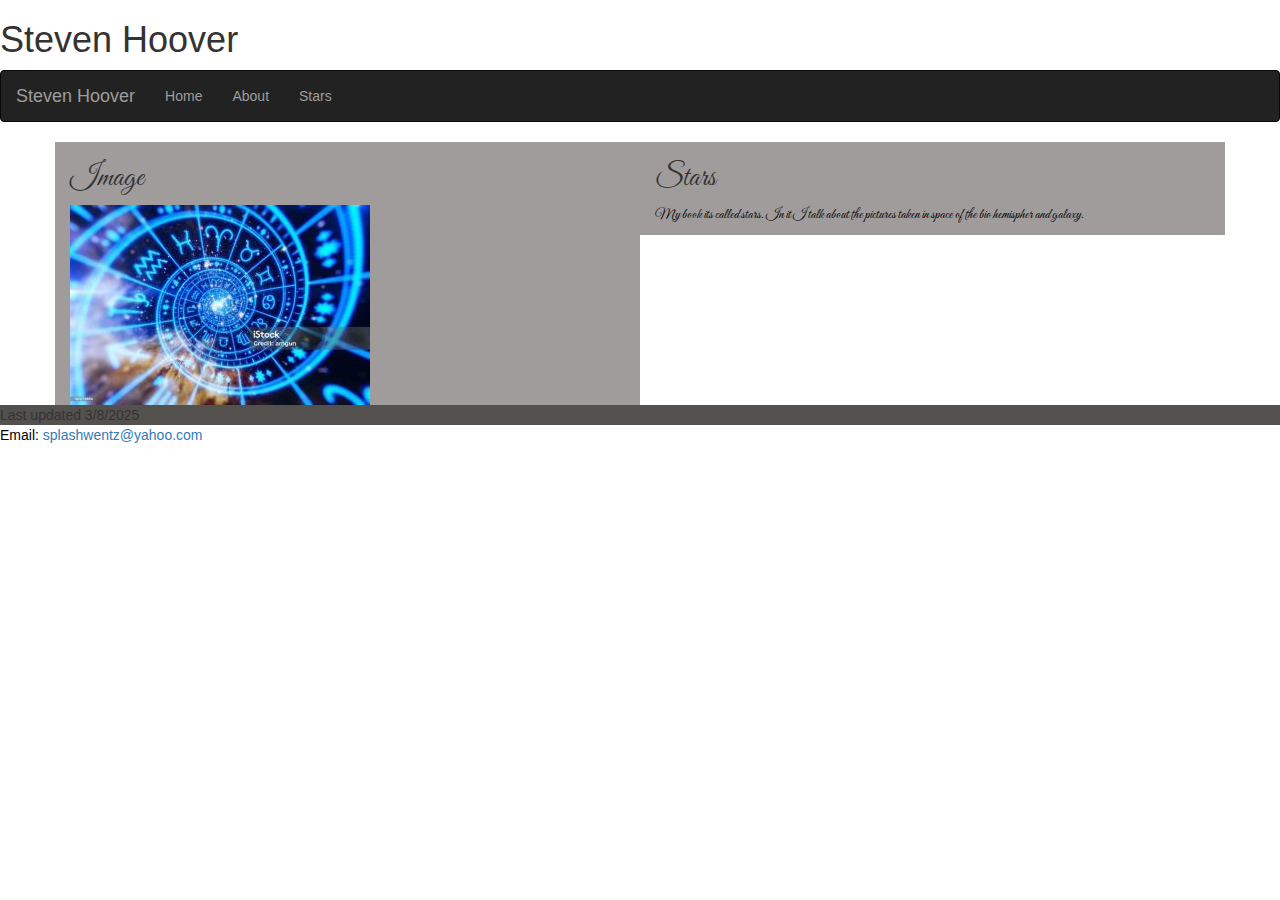
<file: index.html>
<!DOCTYPE html>
<html lang="en">
<head>
  <style>



</style>
  <meta charset="utf-8">
  <link rel="stylesheet" href="mystyle.css">
  <link rel="stylesheet" href="https://maxcdn.bootstrapcdn.com/bootstrap/3.4.1/css/bootstrap.min.css">
  <script src="https://ajax.googleapis.com/ajax/libs/jquery/3.7.1/jquery.min.js"></script>
  <script src="https://maxcdn.bootstrapcdn.com/bootstrap/3.4.1/js/bootstrap.min.js"></script>

</head>


<body>
  <header><h1>Steven Hoover</h1></header>
  <div class="center">
    <nav class="navbar navbar-inverse">
      <div class="container-fluid">
        <div class="navbar-header">
          <a class="navbar-brand" href="#">Steven Hoover</a>
        </div>
        <ul class="nav navbar-nav">
          <li><a href="index.html">Home</a></li>
          <li><a href="about.html">About</a></li>
      <li><a href="stars.html">Stars</a></li>
        </ul>
      </div>
    </nav>
      
<div class="hero">
  <title>Steven Hoover</title>
</div>

    <div class="container">
 

  <link rel="preconnect" href="https://fonts.googleapis.com">
<link rel="preconnect" href="https://fonts.gstatic.com" crossorigin>
<link href="https://fonts.googleapis.com/css2?family=Amatic+SC:wght@400;700&family=Great+Vibes&family=Single+Day&display=swap" rel="stylesheet">

  <div id="excite"class="row">
    <div class="col-sm-6" style="background-color: rgb(160, 156, 156);">
      <h2>Image</h2>
      <img src="myimage.jpg" alt="stars">
    </div>
    <div class="col-sm-6" style="background-color:rgb(160, 156, 156);">
      <h2>Stars</h2>
        <p>My book its called stars. In it I talk about the pictures taken in space
        of the bio hemispher and galaxy.</p>
</ol>
    </div>
  </div>
</div>


        
<footer>Last updated 3/8/2025 </footer>
<p>Email: <a href="mailto:splashwentz@yahoo.com">splashwentz@yahoo.com</a></p>

  </div>
  </body>
</html>
</file>
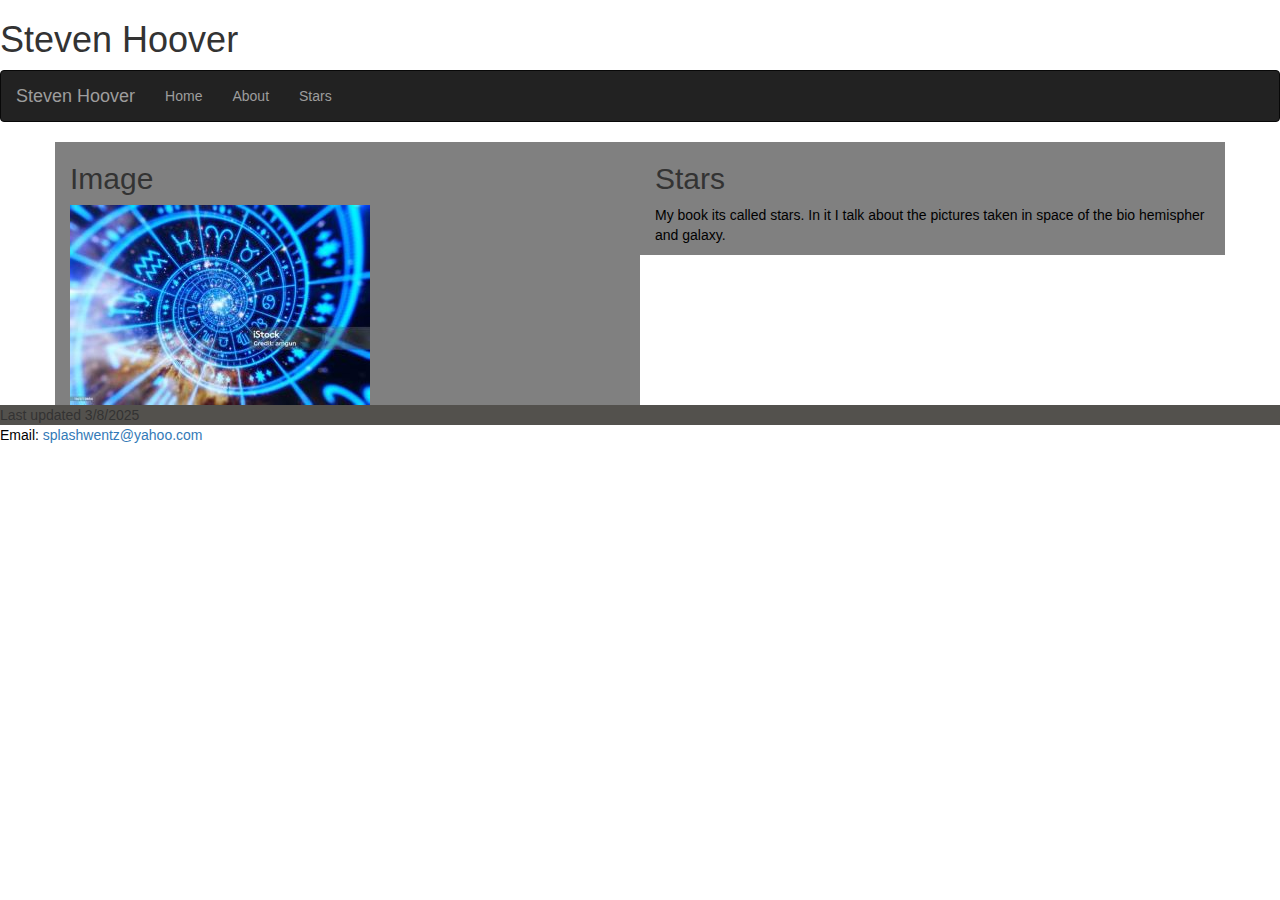
<file: about.html>
<!DOCTYPE html>
<html lang="en">
<head>
  <style>
   h2 {font-family: Georgia, 'Times New Roman', Times, serif;}



</style>
  <meta charset="utf-8">
  <link rel="stylesheet" href="mystyle.css">
  <link rel="stylesheet" href="https://maxcdn.bootstrapcdn.com/bootstrap/3.4.1/css/bootstrap.min.css">
  <script src="https://ajax.googleapis.com/ajax/libs/jquery/3.7.1/jquery.min.js"></script>
  <script src="https://maxcdn.bootstrapcdn.com/bootstrap/3.4.1/js/bootstrap.min.js"></script>
<title>Steven Hoover</title>
</head>


<body>
  <header><h1>Steven Hoover</h1></header>
  <div class="center">
    <nav class="navbar navbar-inverse">
      <div class="container-fluid">
        <div class="navbar-header">
          <a class="navbar-brand" href="#">Steven Hoover</a>
        </div>
        <ul class="nav navbar-nav">
          <li><a href="index.html">Home</a></li>
          <li><a href="about.html">About</a></li>
      <li><a href="stars.html">Stars</a></li>
        </ul>
      </div>
    </nav>
      
<div class="container">
 
  
  <div class="row">
    <div class="col-sm-6" style="background-color: grey;">
      <h2>Image</h2>
      <img src="myimage.jpg" alt="stars">
    </div>
    <div class="col-sm-6" style="background-color:grey;">
      <h2>Stars</h2>
        <p>My book its called stars. In it I talk about the pictures taken in space
        of the bio hemispher and galaxy.</p>
    </div>
  </div>
</div>


        <footer>Last updated 3/8/2025 </footer>
<p>Email: <a href="mailto:splashwentz@yahoo.com">splashwentz@yahoo.com</a></p>

  </div>
  </body>
</html>
</file>
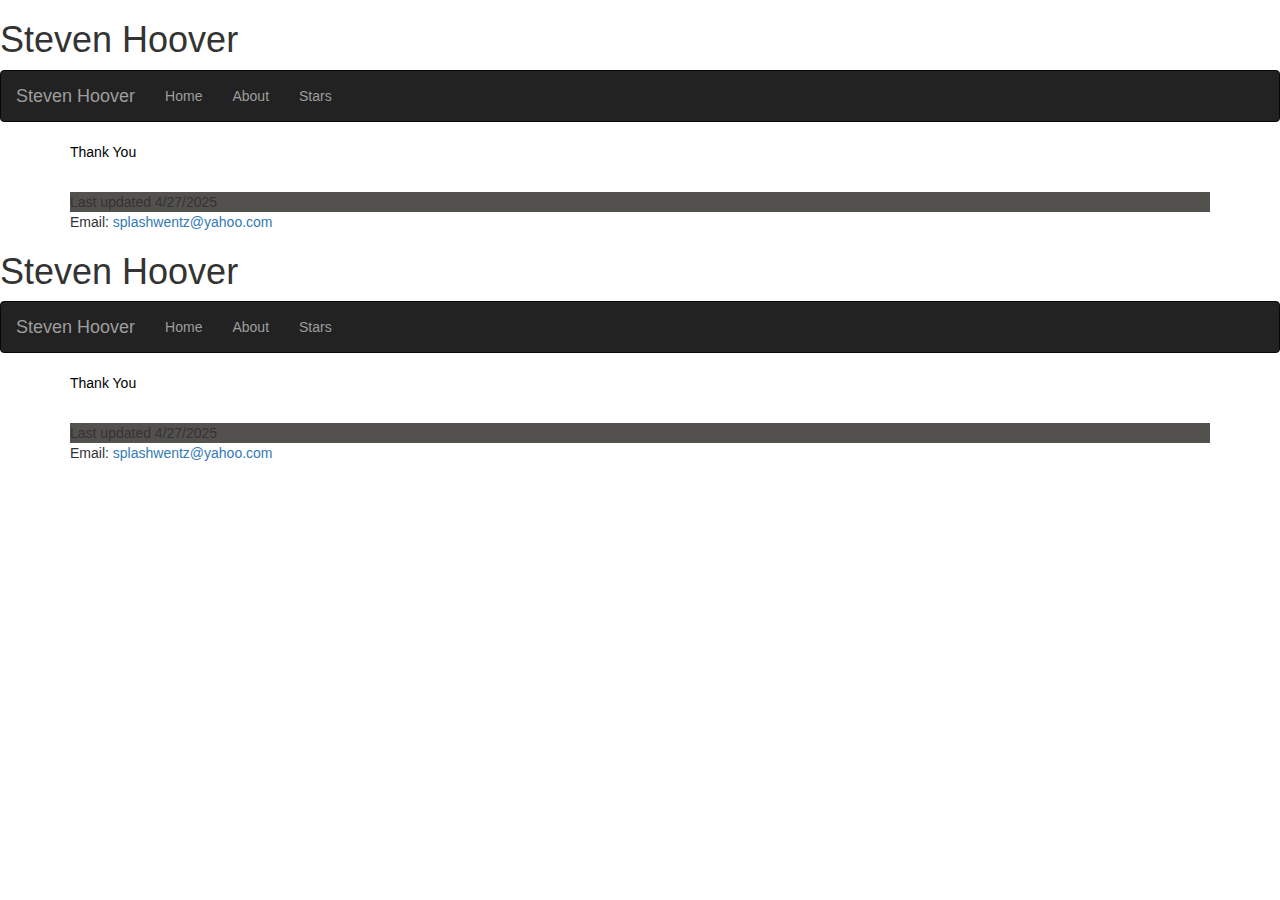
<file: action_page.html>
<!DOCTYPE html>
<html lang="en">
<head>
  <style>

</style>
  <meta charset="utf-8">
  <link rel="stylesheet" href="mystyle.css">
  <link rel="stylesheet" href="https://maxcdn.bootstrapcdn.com/bootstrap/3.4.1/css/bootstrap.min.css">
  <script src="https://ajax.googleapis.com/ajax/libs/jquery/3.7.1/jquery.min.js"></script>
  <script src="https://maxcdn.bootstrapcdn.com/bootstrap/3.4.1/js/bootstrap.min.js"></script>
  <title>Steven Hoover</title>
</head>

<body>
  <header><h1>Steven Hoover</h1></header>
  <div class="center">
    <nav class="navbar navbar-inverse">
      <div class="container-fluid">
        <div class="navbar-header">
          <a class="navbar-brand" href="#">Steven Hoover</a>
        </div>
        <ul class="nav navbar-nav">
          <li><a href="index.html">Home</a></li>
          <li><a href="about.html">About</a></li>
      <li><a href="stars.html">Stars</a></li>
        </ul>
      </div>
    </nav>

    <div class="container">
 
  <link rel="preconnect" href="https://fonts.googleapis.com">
<link rel="preconnect" href="https://fonts.gstatic.com" crossorigin>
<link href="https://fonts.googleapis.com/css2?family=Amatic+SC:wght@400;700&family=Great+Vibes&family=Single+Day&display=swap" rel="stylesheet">

<p>Thank You</p>
<br>

<div><footer>Last updated 4/27/2025 </footer>
Email: <a href="mailto:splashwentz@yahoo.com">splashwentz@yahoo.com</a></div>

  </div>
    <!DOCTYPE html>
<html lang="en">
<head>
  <style>

</style>
  <meta charset="utf-8">
  <link rel="stylesheet" href="mystyle.css">
  <link rel="stylesheet" href="https://maxcdn.bootstrapcdn.com/bootstrap/3.4.1/css/bootstrap.min.css">
  <script src="https://ajax.googleapis.com/ajax/libs/jquery/3.7.1/jquery.min.js"></script>
  <script src="https://maxcdn.bootstrapcdn.com/bootstrap/3.4.1/js/bootstrap.min.js"></script>
  <title>Steven Hoover</title>
</head>

<body>
  <header><h1>Steven Hoover</h1></header>
  <div class="center">
    <nav class="navbar navbar-inverse">
      <div class="container-fluid">
        <div class="navbar-header">
          <a class="navbar-brand" href="#">Steven Hoover</a>
        </div>
        <ul class="nav navbar-nav">
          <li><a href="index.html">Home</a></li>
          <li><a href="about.html">About</a></li>
      <li><a href="stars.html">Stars</a></li>
        </ul>
      </div>
    </nav>

    <div class="container">
 
  <link rel="preconnect" href="https://fonts.googleapis.com">
<link rel="preconnect" href="https://fonts.gstatic.com" crossorigin>
<link href="https://fonts.googleapis.com/css2?family=Amatic+SC:wght@400;700&family=Great+Vibes&family=Single+Day&display=swap" rel="stylesheet">

<p>Thank You</p>
<br>

<div><footer>Last updated 4/27/2025 </footer>
Email: <a href="mailto:splashwentz@yahoo.com">splashwentz@yahoo.com</a></div>

  </div>
</div>
  </body>
</html>
  </body>
</html>
</file>
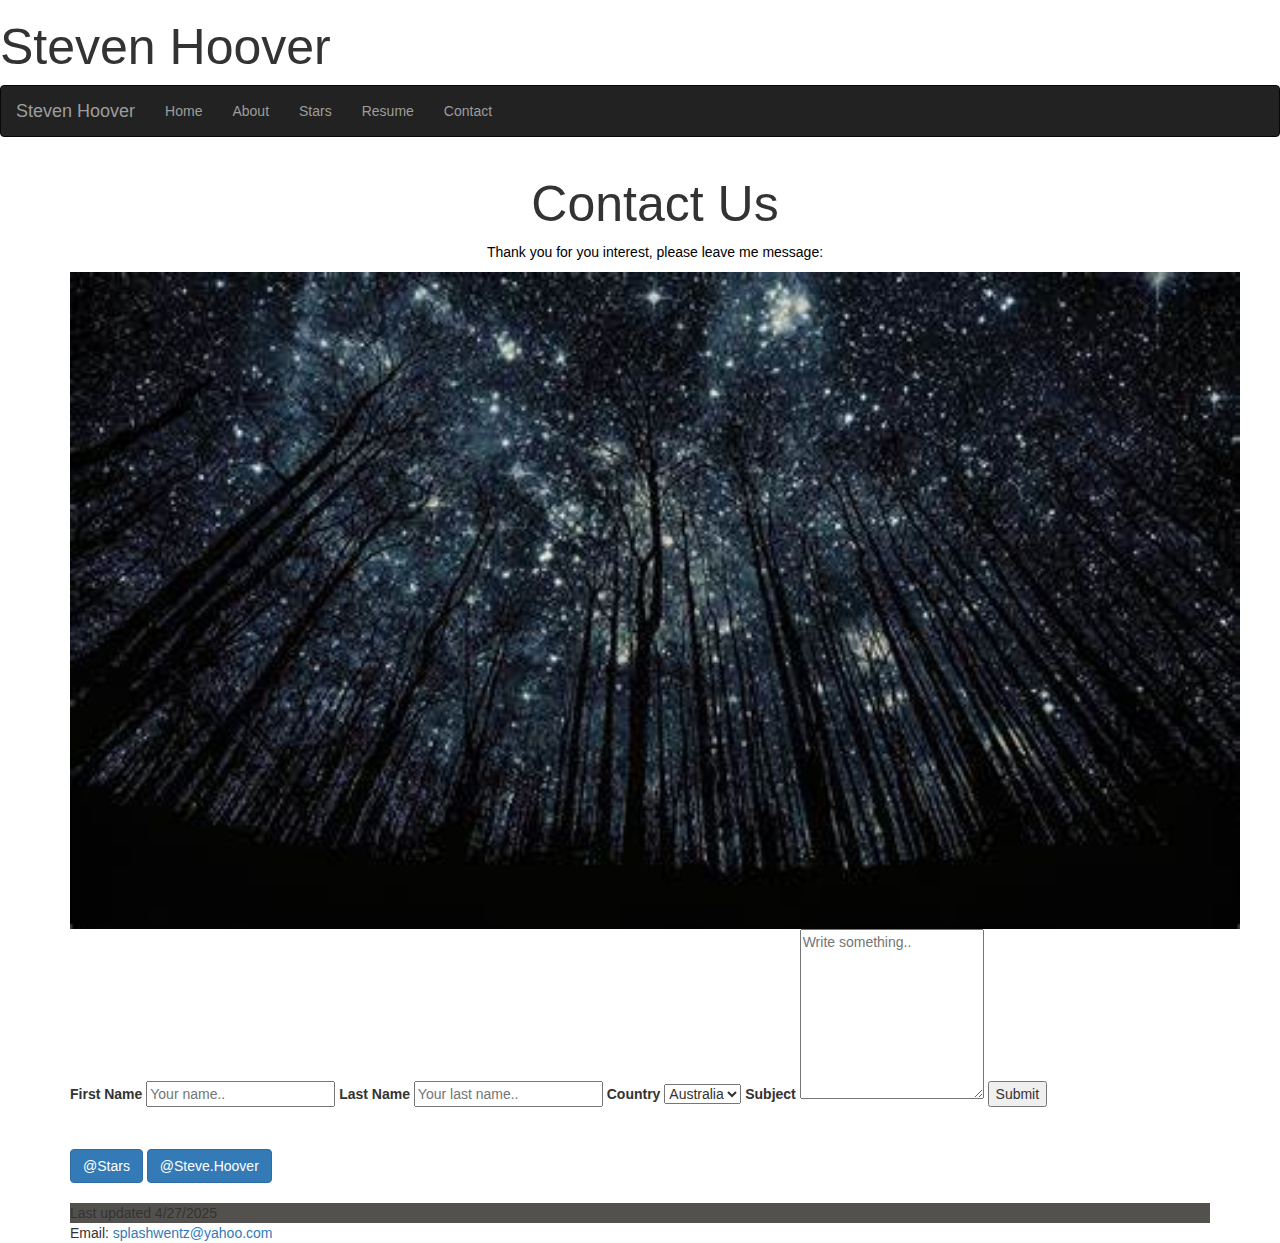
<file: contact.html>
<!DOCTYPE html>
<html lang="en">
<head>
  <style>

</style>
  <meta charset="utf-8">
 
  <link rel="stylesheet" href="https://maxcdn.bootstrapcdn.com/bootstrap/3.4.1/css/bootstrap.min.css">
  <script src="https://ajax.googleapis.com/ajax/libs/jquery/3.7.1/jquery.min.js"></script>
   <script src="https://maxcdn.bootstrapcdn.com/bootstrap/3.4.1/js/bootstrap.min.js"></script>
  <link rel="stylesheet" href="mystyle.css">
  <title>Steven Hoover</title>
</head>

<body>
  <header><h1>Steven Hoover</h1></header>
  <div class="center">
    <nav class="navbar navbar-inverse">
      <div class="container-fluid">
        <div class="navbar-header">
          <a class="navbar-brand" href="#">Steven Hoover</a>
        </div>
        <ul class="nav navbar-nav">
          <li><a href="index.html">Home</a></li>
          <li><a href="about.html">About</a></li>
      <li><a href="stars.html">Stars</a></li>
      <li><a href="resume.html">Resume</a></li>
      <li><a href="contact.html">Contact</a></li>
        </ul>
      </div>
    </nav>
 </div>
 
    <div class="container">
 
  <link rel="preconnect" href="https://fonts.googleapis.com">
<link rel="preconnect" href="https://fonts.gstatic.com" crossorigin>
<link href="https://fonts.googleapis.com/css2?family=Amatic+SC:wght@400;700&family=Great+Vibes&family=Single+Day&display=swap" rel="stylesheet">

<div class="container">
<div style="text-align:center">
<h2>Contact Us</h2>
<p>Thank you for you interest, please leave me message:</p>
</div>
<div class="row">
<div class="column">
<img src="myimage_2.jpg" alt="Night"  style="width:100%">
</div>
<div class="column">
<form action="/action_page.php">
<label for="fname">First Name</label>
<input type="text" id="fname" name="firstname" placeholder="Your name..">
<label for="lname">Last Name</label>
<input type="text" id="lname" name="lastname" placeholder="Your last name..">
<label for="country">Country</label>
<select id="country" name="country">
<option value="australia">Australia</option>
<option value="canada">Canada</option>
<option value="usa">USA</option>
</select>
<label for="subject">Subject</label>
<textarea id="subject" name="subject" placeholder="Write something.." style="height:170px"></textarea>
<input type="submit" value="Submit">
</form>
</div>
</div>
</div>

<br>
<br>

  <button type="button" class="btn btn-primary" data-toggle="modal" data-target="#exampleModal" data-whatever="@Stars">@Stars</button>
<button type="button" class="btn btn-primary" data-toggle="modal" data-target="#exampleModal" data-whatever="@Steve.Hoover">@Steve.Hoover</button>




<div class="modal fade" id="exampleModal" tabindex="-1" role="dialog" aria-labelledby="exampleModalLabel">
  <div class="modal-dialog" role="document">
    <div class="modal-content">
      <div class="modal-header">
        <button type="button" class="close" data-dismiss="modal" aria-label="Close"><span aria-hidden="true">&times;</span></button>
        <h4 class="modal-title" id="exampleModalLabel">New message</h4>
      </div>
      <div class="modal-body">
        <form>
          <div class="form-group">
            <label for="recipient-name" class="control-label">Recipient:</label>
            <input type="text" class="form-control" id="recipient-name">
          </div>
          <div class="form-group">
            <label for="message-text" class="control-label">Message:</label>
            <textarea class="form-control" id="message-text"></textarea>
          </div>
        </form>
      </div>
      <div class="modal-footer">
        <button type="button" class="btn btn-default" data-dismiss="modal">Close</button>
        <button type="button" class="btn btn-primary">Send message</button>
      </div>
    </div>
  </div>
</div>

<script>
$('#exampleModal').on('show.bs.modal', function (event) {
  var button = $(event.relatedTarget) 
  var recipient = button.data('whatever') 
  var modal = $(this)
  modal.find('.modal-title').text('New message to ' + recipient)
  modal.find('.modal-body input').val(recipient)
})

<br>

</script>

<br>
      <br>

<div><footer>Last updated 4/27/2025 </footer>
Email: <a href="mailto:splashwentz@yahoo.com">splashwentz@yahoo.com</a></div>

  </div>
  </body>
</html>
</file>
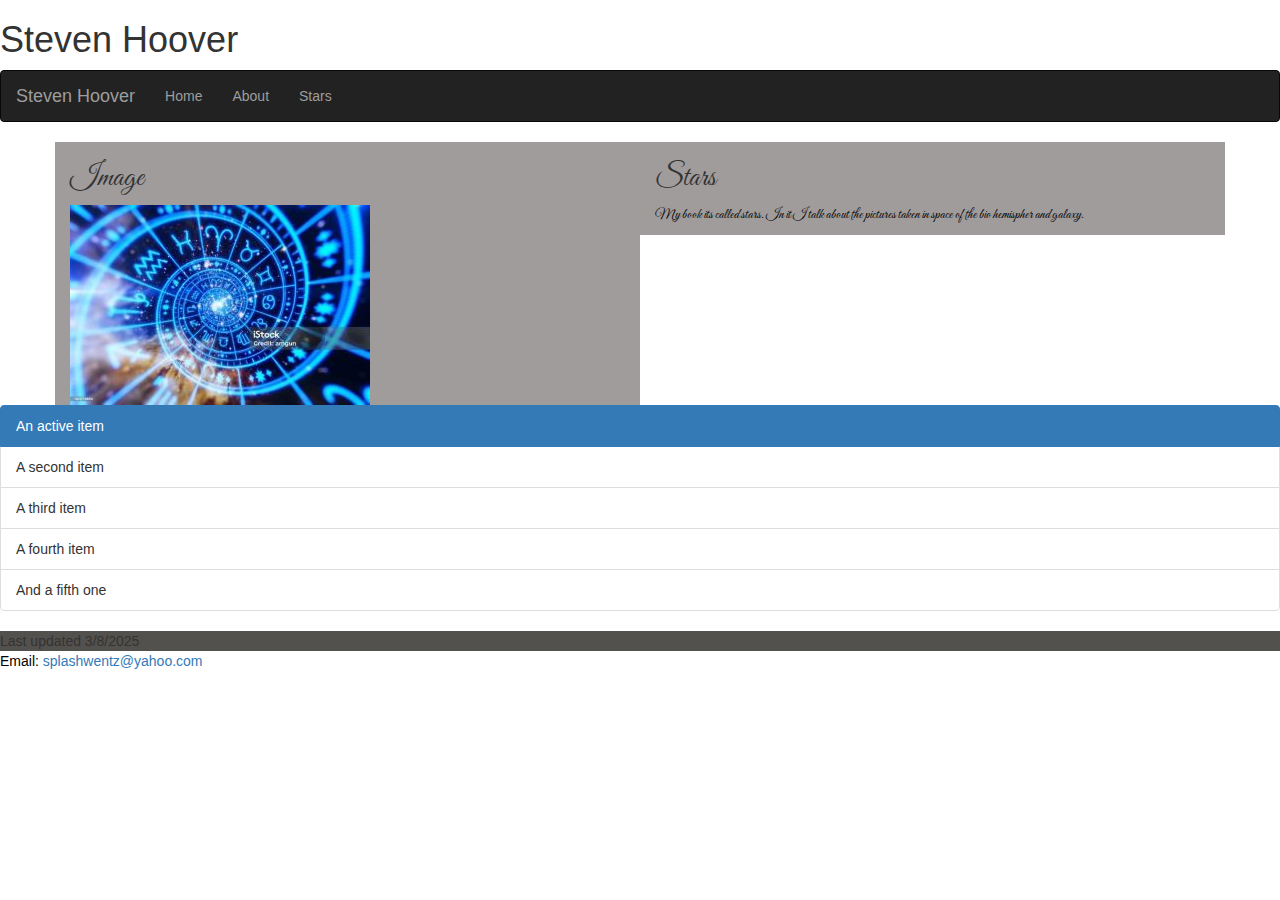
<file: stars.html>
<!DOCTYPE html>
<html lang="en">
<head>
  <style>



</style>
  <meta charset="utf-8">
  <link rel="stylesheet" href="mystyle.css">
  <link rel="stylesheet" href="https://maxcdn.bootstrapcdn.com/bootstrap/3.4.1/css/bootstrap.min.css">
  <script src="https://ajax.googleapis.com/ajax/libs/jquery/3.7.1/jquery.min.js"></script>
  <script src="https://maxcdn.bootstrapcdn.com/bootstrap/3.4.1/js/bootstrap.min.js"></script>

</head>


<body>
  <header><h1>Steven Hoover</h1></header>
  <div class="center">
    <nav class="navbar navbar-inverse">
      <div class="container-fluid">
        <div class="navbar-header">
          <a class="navbar-brand" href="#">Steven Hoover</a>
        </div>
        <ul class="nav navbar-nav">
          <li><a href="index.html">Home</a></li>
          <li><a href="about.html">About</a></li>
      <li><a href="stars.html">Stars</a></li>
        </ul>
      </div>
    </nav>
      
<div class="hero">
  <title>Steven Hoover</title>
</div>

    <div class="container">
 

  <link rel="preconnect" href="https://fonts.googleapis.com">
<link rel="preconnect" href="https://fonts.gstatic.com" crossorigin>
<link href="https://fonts.googleapis.com/css2?family=Amatic+SC:wght@400;700&family=Great+Vibes&family=Single+Day&display=swap" rel="stylesheet">

  <div id="excite"class="row">
    <div class="col-sm-6" style="background-color: rgb(160, 156, 156);">
      <h2>Image</h2>
      <img src="myimage.jpg" alt="stars">
    </div>
    <div class="col-sm-6" style="background-color:rgb(160, 156, 156);">
      <h2>Stars</h2>
        <p>My book its called stars. In it I talk about the pictures taken in space
        of the bio hemispher and galaxy.</p>
</ol>
    </div>
  </div>
</div>



<ul class="list-group">
  <li class="list-group-item active" aria-current="true">An active item</li>
  <li class="list-group-item">A second item</li>
  <li class="list-group-item">A third item</li>
  <li class="list-group-item">A fourth item</li>
  <li class="list-group-item">And a fifth one</li>
</ul>

        


<footer>Last updated 3/8/2025 </footer>
<p>Email: <a href="mailto:splashwentz@yahoo.com">splashwentz@yahoo.com</a></p>

  </div>
  </body>
</html>
</file>
<file: mystyle.css>
.great-vibes-regular {
    font-family: "Great Vibes", cursive;
    font-weight: 400;
    font-style: normal;
  }
    
footer {background-color: rgb(83, 81, 77);}
    
   #excite {font-family: "Great Vibes", cursive;
    font-weight: 400;
    font-style: normal;
  }}
   
*body{font-size: 22px;

}

p {color: black
}

.grey { color: grey
}

h1, h2 {font-size: 50px;
}
</file>
